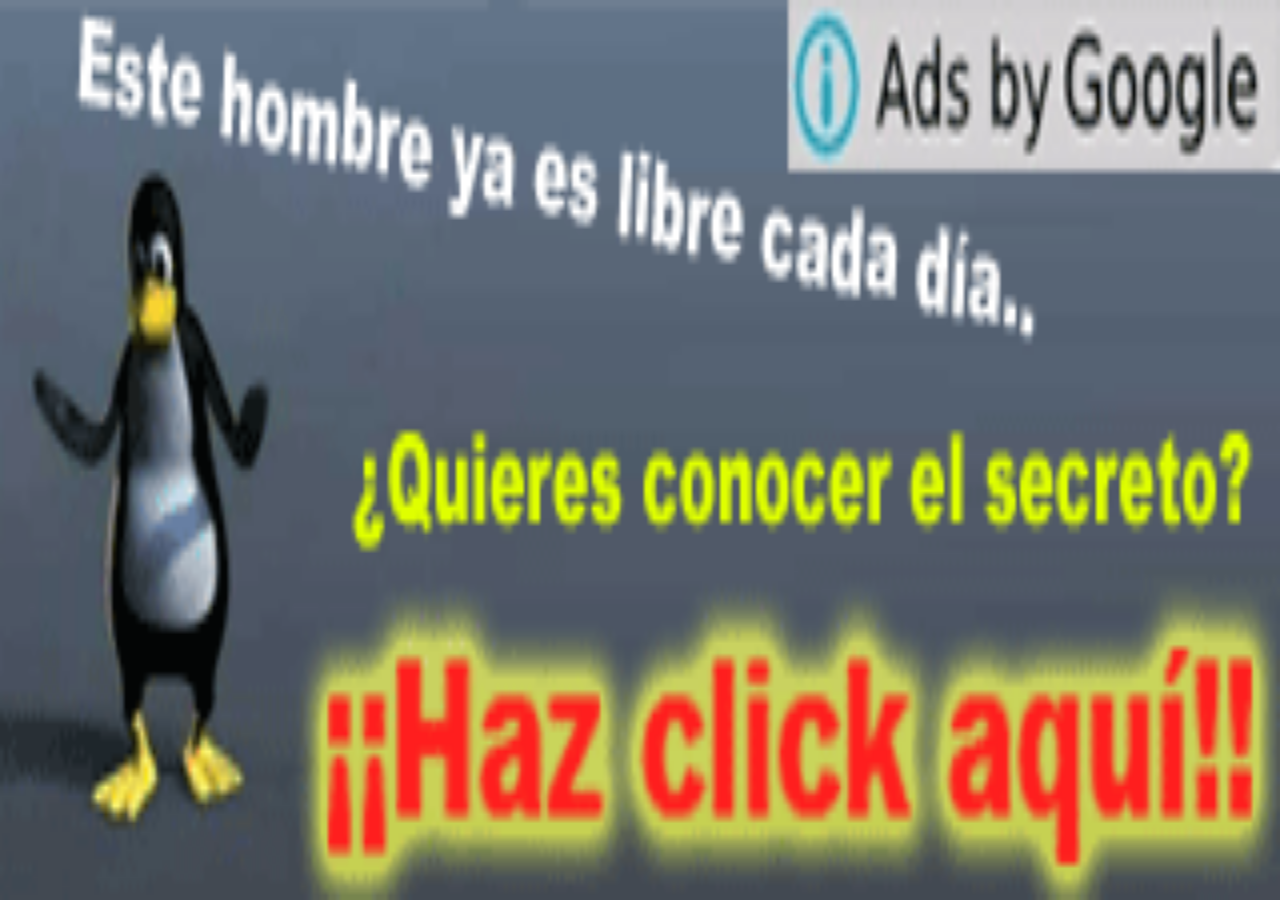
<file: publi1.html>
<!DOCTYPE html>
<html lang='es'>
    <head>
        <title>Publicidad móvil</title>
        <meta charset="utf-8">
        <meta name="description" content="Publicidad móvil linux">
        <meta name="viewport" content="width=device-width, initial-scale=1, maximum-scale=1.0, user-scalable=no">
		<link rel="stylesheet" href="https://maxcdn.bootstrapcdn.com/bootstrap/3.3.7/css/bootstrap.min.css">
		<script src="https://ajax.googleapis.com/ajax/libs/jquery/3.3.1/jquery.min.js"></script>		
		<script src="https://maxcdn.bootstrapcdn.com/bootstrap/3.3.7/js/bootstrap.min.js"></script>
		<style>
		<style>
			#container {
				width:287px; 
				height:100px;
				max-width:100%;
				max-height:100%;
				overflow:hidden;
				}
			#frame {
				width:287px; 
				height:100px;
				}
			img {
				width:100%;
				height:100%;
				max-width:100%;
				max-height:100%;
			}
			body,html {
				height:100%;
			}
		</style>		 </style>
	</head>
	<body>
	<a href="https://www.youtube.com/watch?v=DM5J_LztMoc" target="_blank"><img src="img/publimv.gif"></a>
	</body>
</html>
</file>
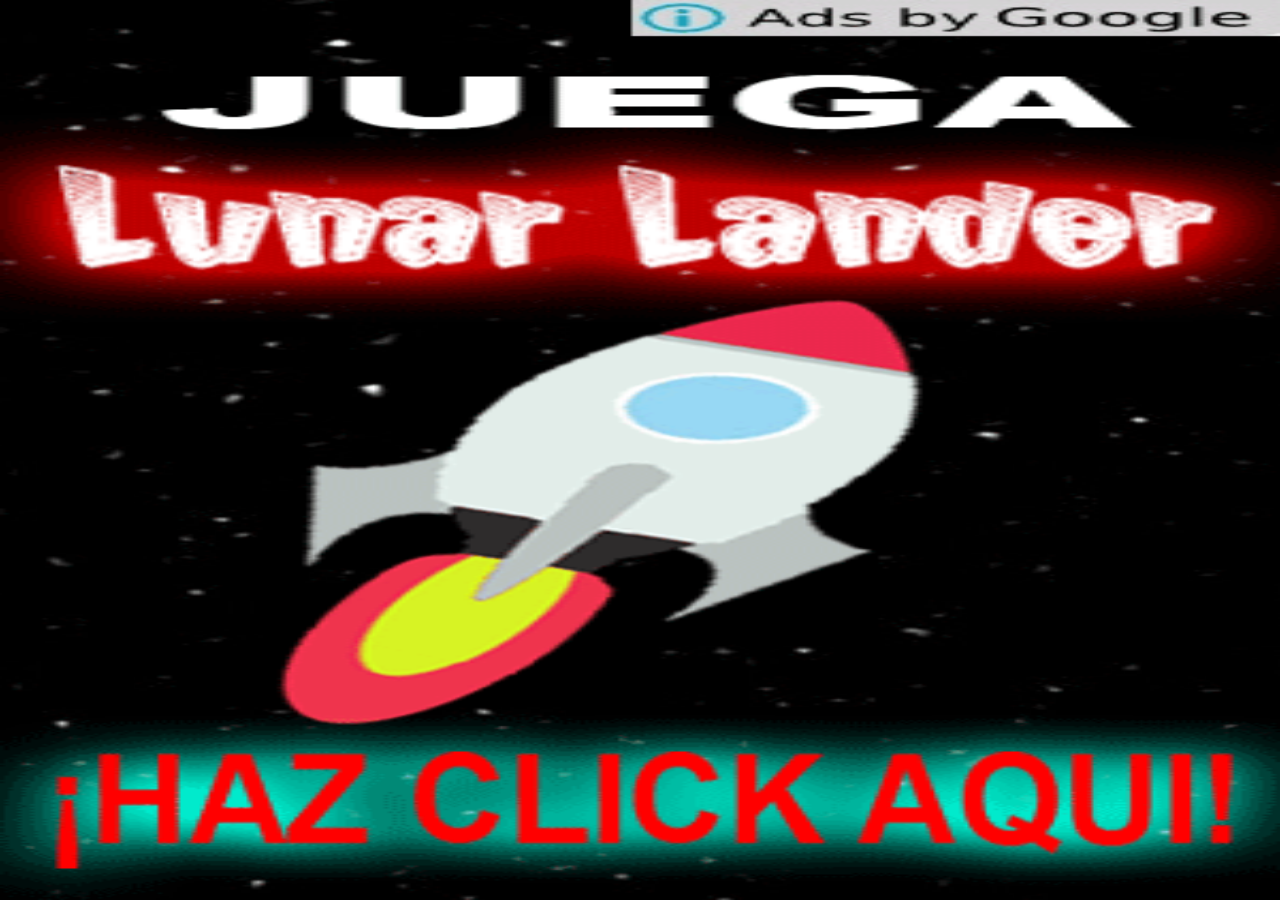
<file: publi2.html>
<!DOCTYPE html>
<html lang='es'>
    <head>
        <title>Publicidad PC</title>
        <meta charset="utf-8">
        <meta name="description" content="Publicidad pc lunarlander">
        <meta name="viewport" content="width=device-width, initial-scale=1, maximum-scale=1.0, user-scalable=no">
		<link rel="stylesheet" href="https://maxcdn.bootstrapcdn.com/bootstrap/3.3.7/css/bootstrap.min.css">
		<script src="https://ajax.googleapis.com/ajax/libs/jquery/3.3.1/jquery.min.js"></script>		
		<script src="https://maxcdn.bootstrapcdn.com/bootstrap/3.3.7/js/bootstrap.min.js"></script>
		<style>
			#container {
				width:300px; 
				height:600px;
				max-width:100%;
				max-height:100%;
				overflow:hidden;
				}
			#frame {
				width:300px; 
				height:600px;
				}
			img {
				height:100%;
				width:100%;
				max-width:100%;
				max-height:100%;
			}
			body,html {
				height:100%;
			}
		</style>
	</head>
	<body>
	<a href="https://rawgit.com/Bernat77/LunarLander-javascript/master/lunarlander.html" target="_blank"><img src="img/publipc.gif"></a>
	</body>
</html>
</file>
